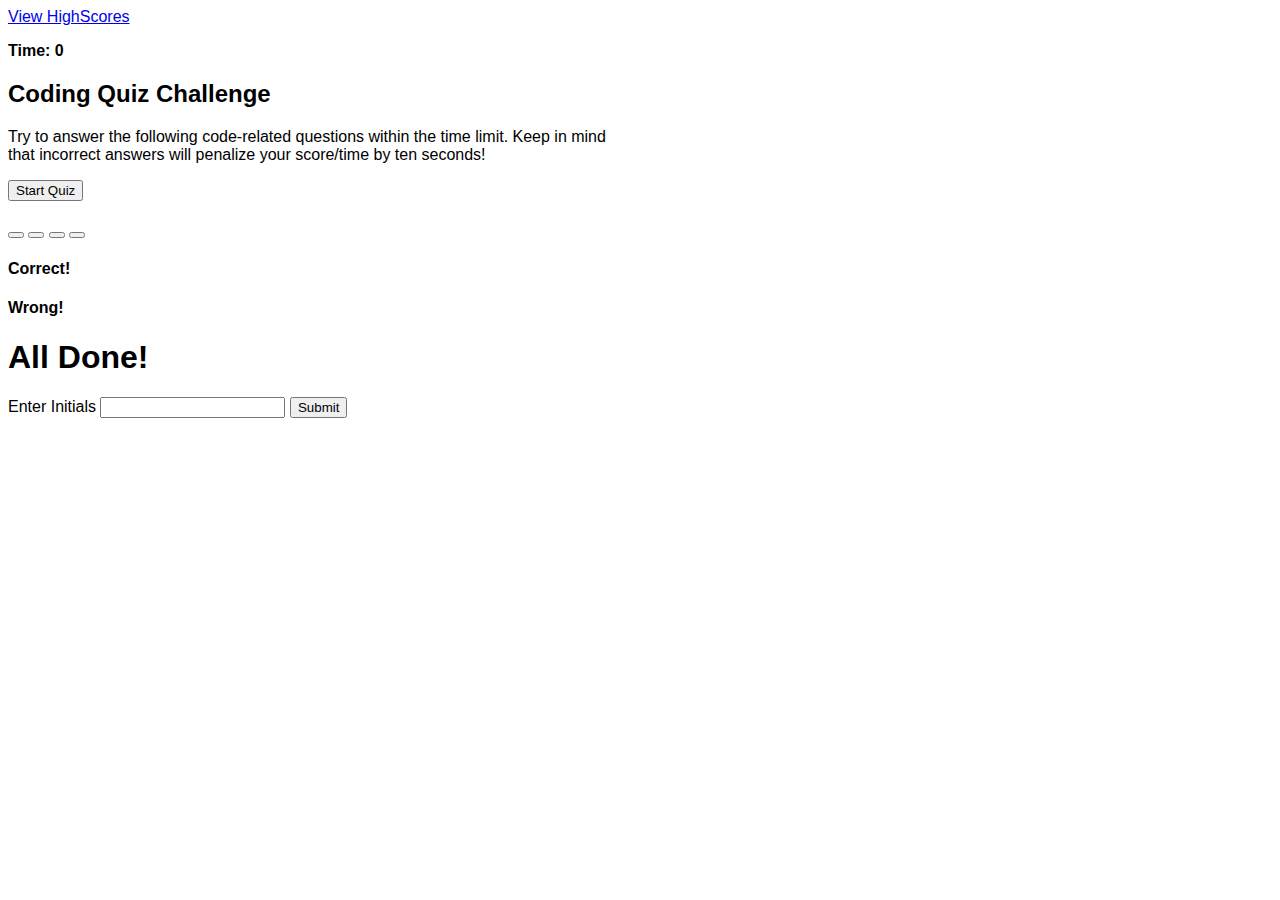
<file: index.html>
<!DOCTYPE html>
<html lang="en">

<head>
    <meta charset="UTF-8">
    <meta name="viewport" content="width=device-width, initial-scale=1.0, shrink-to-fit=no">
    <link rel="stylesheet" href="https://stackpath.bootstrapcdn.com/bootstrap/4.5.0/css/bootstrap.min.css"
        integrity="sha384-9aIt2nRpC12Uk9gS9baDl411NQApFmC26EwAOH8WgZl5MYYxFfc+NcPb1dKGj7Sk" crossorigin="anonymous">
    <link rel="stylesheet" href="./style.css">
    <title>JavaScript Coding Quiz</title>
</head>

<body>
    <!-- Begin Header with HighScore Link and Timer -->
    <nav class="navbar navbar-white bg-white">
        <a class="navbar-brand" href="./highScore.html">View HighScores</a>
        <p class="nav-item m-sm-3"><strong> Time: <span class="mx-sm-3" id="timer">0</span></strong></p>
    </nav>

    <!-- Begin Start Quiz Container -->
    <main class="container-sm" id="first" style="max-width: 600px;">
        <div class="row">
            <div class="col-sm-12 text-center">
                <h2>Coding Quiz Challenge</h2>
                <p>Try to answer the following code-related questions within the time limit. Keep in mind
                    that incorrect answers will penalize your score/time by ten seconds!
                </p>
                <button type="button" class="btn btn-primary" id="quizStart" onclick="start()">Start Quiz</button>
            </div>
        </div>
    </main>

    <!-- Begin Question container with Question and Buttons -->
    <div class="container-sm d-none" id="questionBox" style="max-width: 600px;">
        <div class="row">
            <div class="col-sm-12">
                <h2 class="mb-4" id="questions"></h2>
                <div class="btn-group-vertical">
                    <button type="button" class="btn btn-primary btn-sm rounded mb-2" id="a"
                        onclick="checkAnswer('a')"></button>
                    <button type="button" class="btn btn-primary btn-sm rounded mb-2" id="b"
                        onclick="checkAnswer('b')"></button>
                    <button type="button" class="btn btn-primary btn-sm rounded mb-2" id="c"
                        onclick="checkAnswer('c')"></button>
                    <button type="button" class="btn btn-primary btn-sm rounded mb-2" id="d"
                        onclick="checkAnswer('d')"></button>
                </div>
            </div>
            <div class="col-sm-12 border-top p-3 d-none" id="correct">
                <h4>Correct!</h4>
            </div>
            <div class="col-sm-12 border-top p-3 d-none" id="wrong">
                <h4>Wrong!</h4>
            </div>
        </div>
    </div>

    <!-- Start of section to be displayed at end of quiz to enter initials.   -->
    <section class="container-sm d-none" id="scorePage" style="max-width: 600px;">
        <div class="row">
            <div class="col-sm-12 text-center">
                <h1>All Done!</h1>
                <p id="score"></p>
                <form class="form-inline" onsubmit="initialSubmit()">
                    <div class="form-group">
                        <label for="HSInitials" class="h3"></label>Enter Initials</label>
                        <input type="text" name="initials" class="form-control mx-3" id="HSInitials">
                        <button type="submit" class="btn btn-primary" id="submit">Submit</button>
                    </div>
                </form>
            </div>
        </div>
    </section>

    <script src="https://code.jquery.com/jquery-3.5.1.slim.min.js"
        integrity="sha384-DfXdz2htPH0lsSSs5nCTpuj/zy4C+OGpamoFVy38MVBnE+IbbVYUew+OrCXaRkfj"
        crossorigin="anonymous"></script>
    <script src="https://cdn.jsdelivr.net/npm/popper.js@1.16.0/dist/umd/popper.min.js"
        integrity="sha384-Q6E9RHvbIyZFJoft+2mJbHaEWldlvI9IOYy5n3zV9zzTtmI3UksdQRVvoxMfooAo"
        crossorigin="anonymous"></script>
    <script src="https://stackpath.bootstrapcdn.com/bootstrap/4.5.0/js/bootstrap.min.js"
        integrity="sha384-OgVRvuATP1z7JjHLkuOU7Xw704+h835Lr+6QL9UvYjZE3Ipu6Tp75j7Bh/kR0JKI"
        crossorigin="anonymous"></script>
    <script src="./script.js" type="text/javascript"></script>
</body>

</html>
</file>
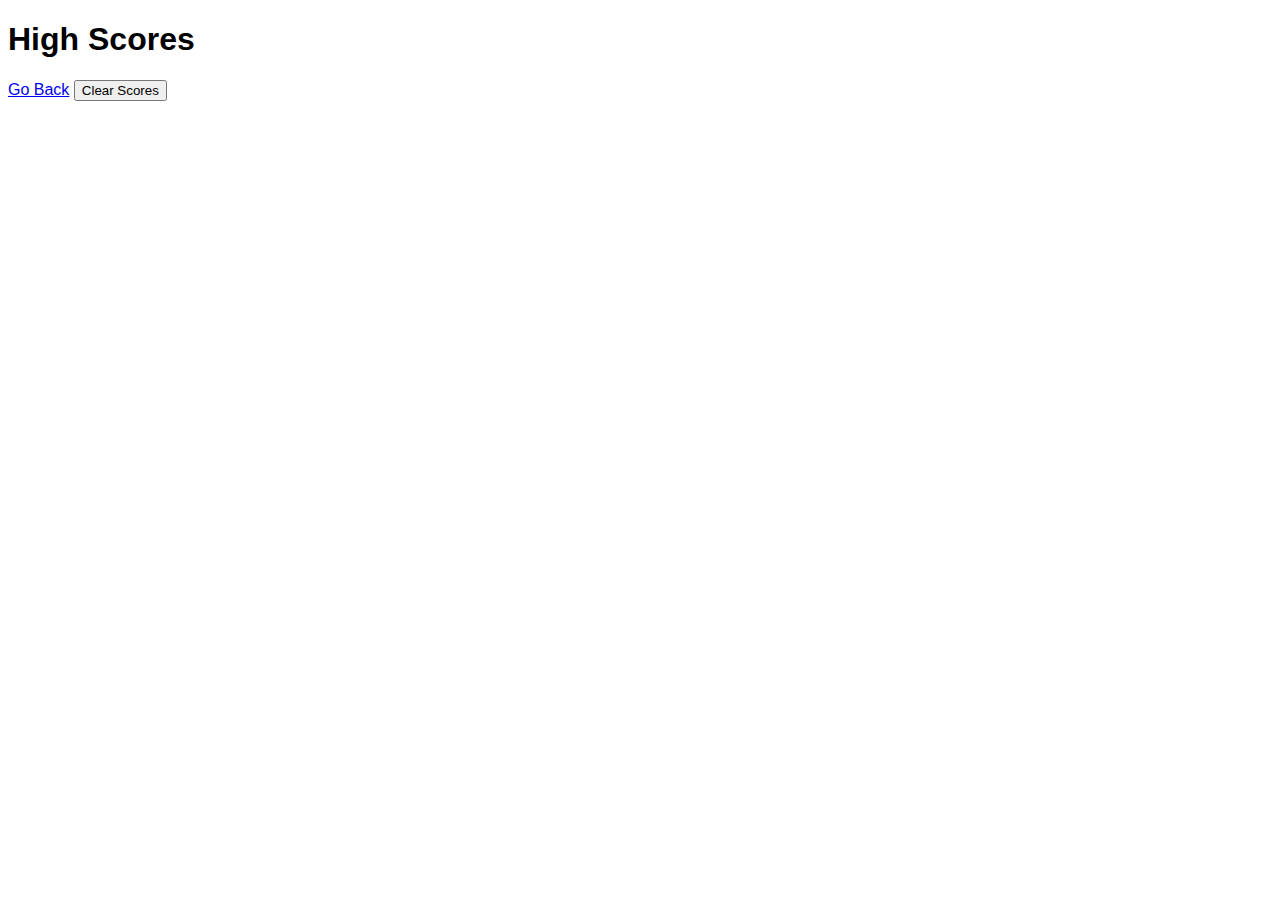
<file: highScore.html>
<!DOCTYPE html>
<html lang="en">

<head>
    <meta charset="UTF-8">
    <meta name="viewport" content="width=device-width, initial-scale=1.0">
    <link rel="stylesheet" href="https://stackpath.bootstrapcdn.com/bootstrap/4.5.0/css/bootstrap.min.css"
        integrity="sha384-9aIt2nRpC12Uk9gS9baDl411NQApFmC26EwAOH8WgZl5MYYxFfc+NcPb1dKGj7Sk" crossorigin="anonymous">
    <link rel="stylesheet" href="./style.css">
    <title>High Scores</title>
</head>

<body>
    <!-- High Score Page Container -->
    <main class="container-sm" style="max-width: 600px;">
        <div class="row">
            <h1 class="col-sm-12 text-center font-weight-bold">High Scores</h1>
            <ol class="col-sm-12 mb-3" id="highScoreLocation"></ol>
            <div class="col-sm-12">
                <a type="button" href="./index.html" class="btn btn-primary">Go Back</a>
                <button type="button" class="btn btn-warning" onclick="clearScore()">Clear Scores</button>
            </div>
        </div>
    </main>

    <script src="https://code.jquery.com/jquery-3.5.1.slim.min.js"
        integrity="sha384-DfXdz2htPH0lsSSs5nCTpuj/zy4C+OGpamoFVy38MVBnE+IbbVYUew+OrCXaRkfj"
        crossorigin="anonymous"></script>
    <script src="https://cdn.jsdelivr.net/npm/popper.js@1.16.0/dist/umd/popper.min.js"
        integrity="sha384-Q6E9RHvbIyZFJoft+2mJbHaEWldlvI9IOYy5n3zV9zzTtmI3UksdQRVvoxMfooAo"
        crossorigin="anonymous"></script>
    <script src="https://stackpath.bootstrapcdn.com/bootstrap/4.5.0/js/bootstrap.min.js"
        integrity="sha384-OgVRvuATP1z7JjHLkuOU7Xw704+h835Lr+6QL9UvYjZE3Ipu6Tp75j7Bh/kR0JKI"
        crossorigin="anonymous"></script>
    <script src="./script.js" type="text/javascript"></script>
    <script type="text/javascript">
        addHighScore();
    </script>
</body>

</html>
</file>
<file: style.css>
/* set font family for document body */
body {
    font-family: Arial, Helvetica, sans-serif;
}

/* remove active state from button for question switch */
.btn:focus {
    outline: none;
    box-shadow: none;
}

.btn-primary:focus {
    background-color: #007bff;
    outline: none;
    box-shadow: none;
    border-color: #007bff;
}

/* Styling specific to High Score Page */
.scoreItem {
    padding-left: 5px;
    font-weight: bold;
    font-size: large;    
}

#highScoreLocation {
    background-color: rgb(163, 163, 163);
    margin-left: 15px;
    margin-right: 15px;
    padding: 0px 25px 0px 25px;
}
</file>
